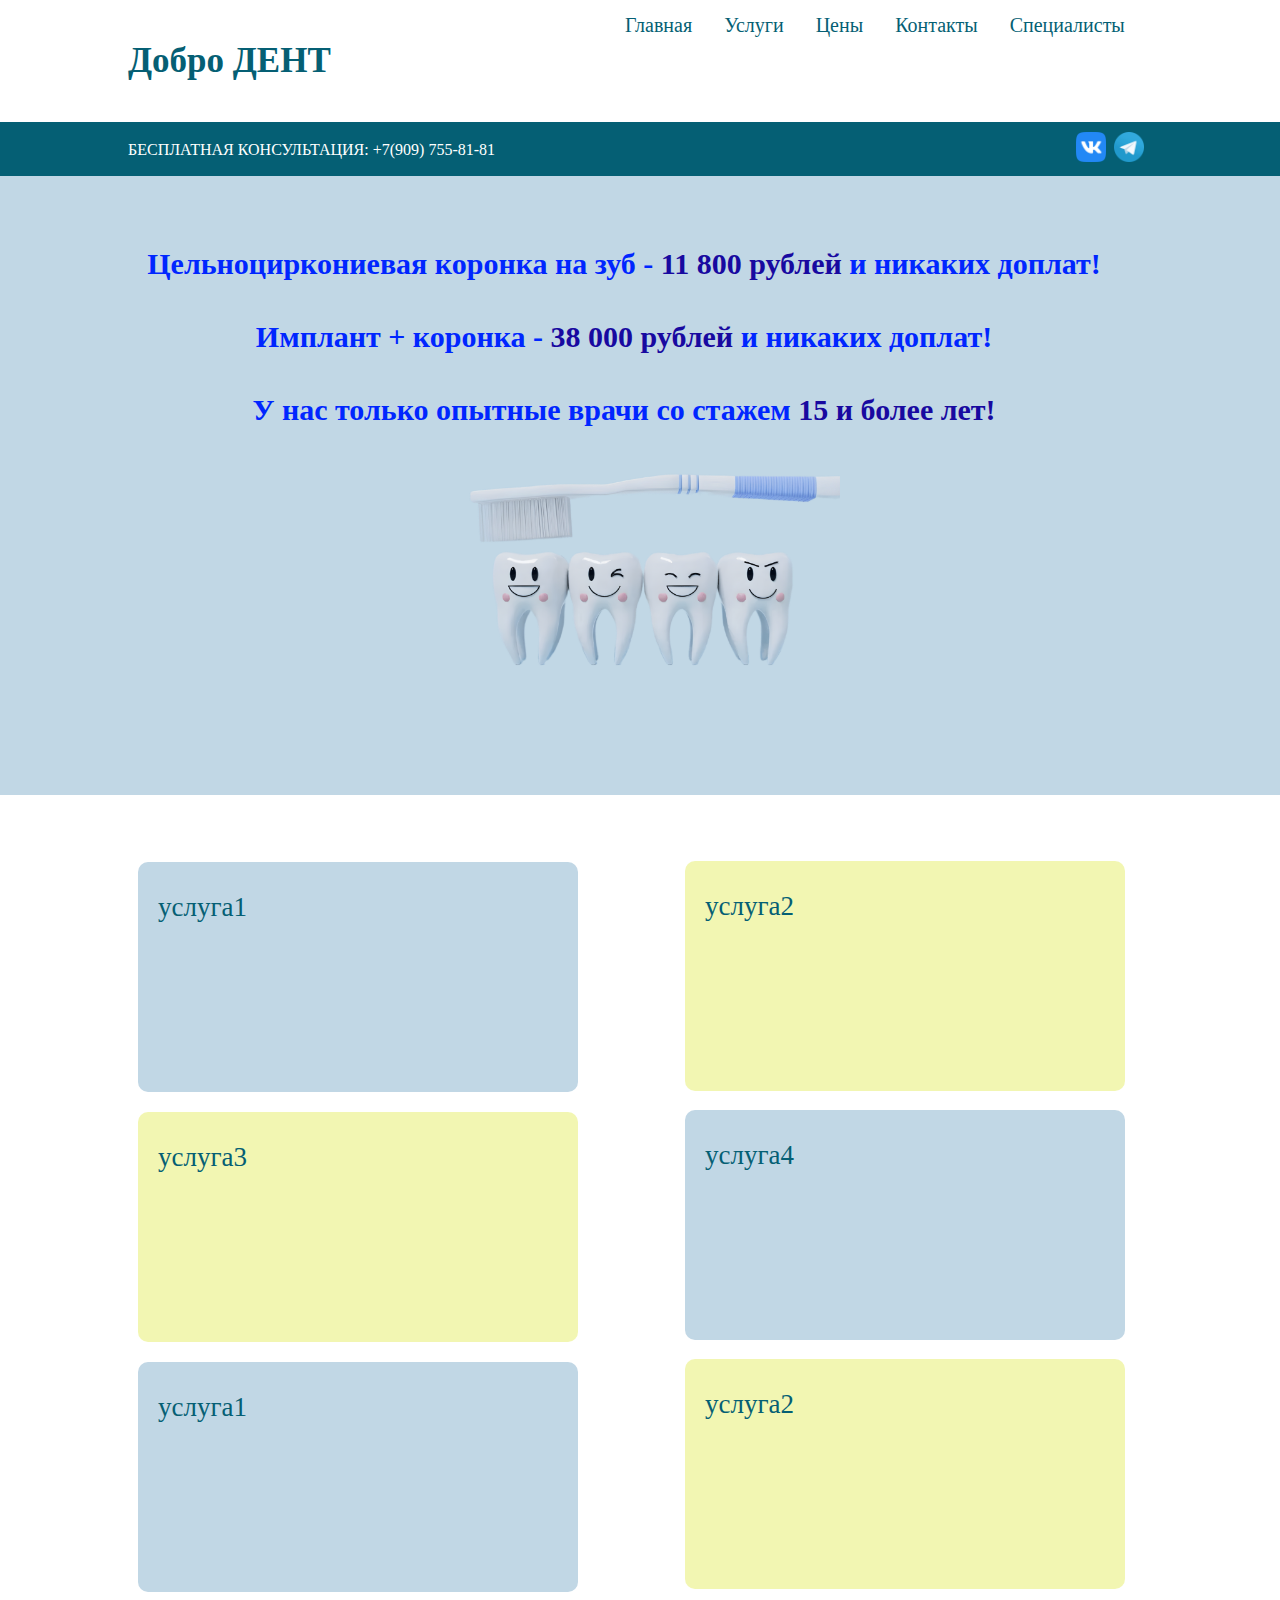
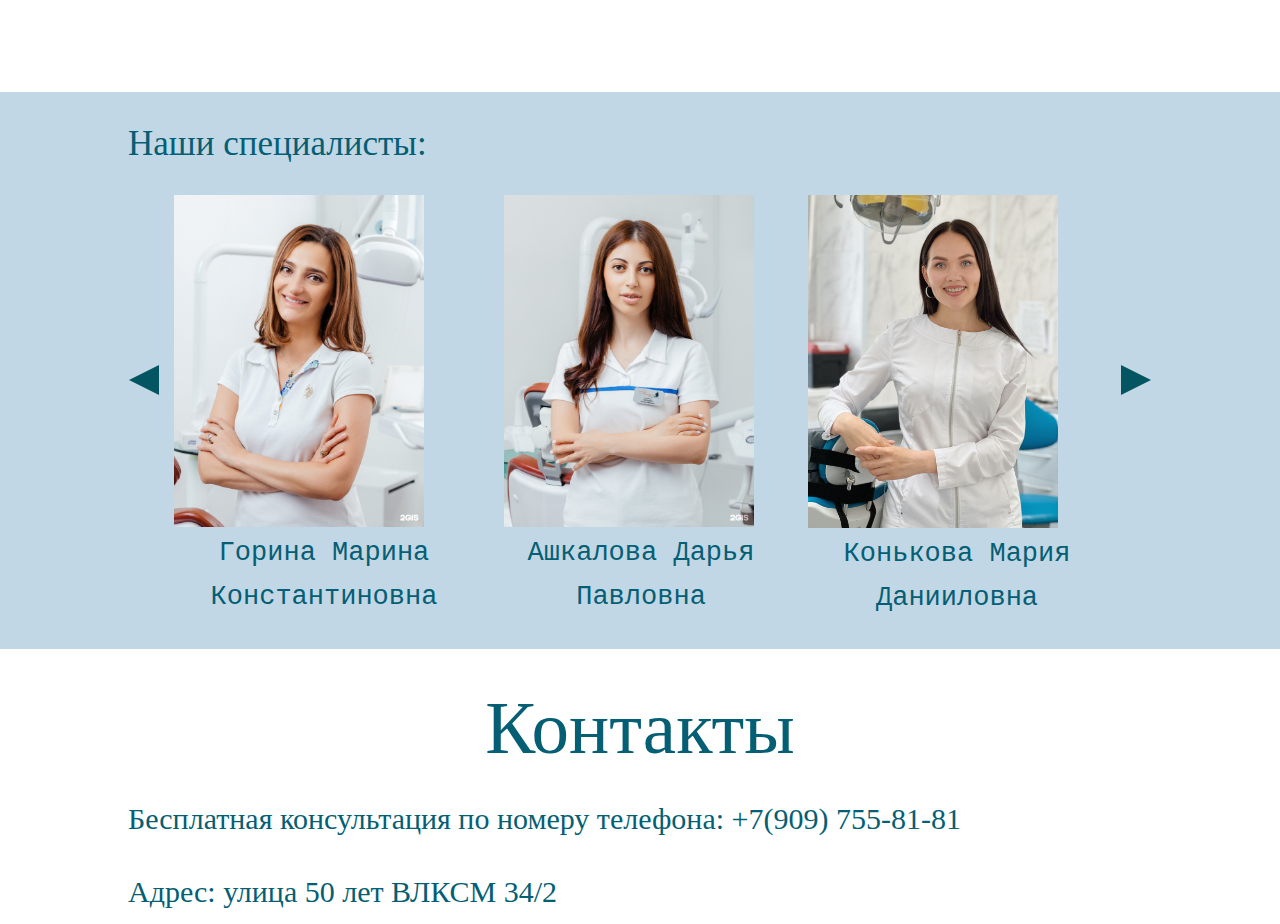
<file: index.html>
<!DOCTYPE html>
<html lang="en">
<head>
    <meta charset="UTF-8">
    <meta name="viewport" content="width=device-width, initial-scale=1.0">
    <title>Document</title>
    <link rel="stylesheet" href="css/style.css">
</head>
<div class="wrap">
<body>
    <div class="div-header">
    <header class="header_1">
        <div class="container container_header">
            <div class="logo">
            <h1 class="h1_header">Добро ДЕНТ</h1>
        </div>
            <nav class="nav">
                <ul class="nav_list">
                    <li class="nav_item"><a href="index.html">Главная</a></li>
                    <li class="nav_item"><a href="#yslugi">Услуги</a></li>
                    <li class="nav_item"><a href="priceList.html">Цены</a></li>
                    <li class="nav_item"><a href="#contacts">Контакты</a></li>
                    <li class="nav_item"><a href="#collectiv">Специалисты</a></li>
                </ul>
            </nav>
            <button class="burger" onclick="burgerClick()">
                <div class="burger__line burger__line1"></div>
                <div class="burger__line burger__line2"></div>
                <div class="burger__line burger__line3"></div>
            </button>
        </div>
    </header>
    <header class="header_2">
    <div class="container container_header_2">
                <div class="header_text_div">
                    <div class="text_h_1">
                <p class="header_text">БЕСПЛАТНАЯ КОНСУЛЬТАЦИЯ: +7(909) 755-81-81
                    </div>
            </div>
            <div class="header_list_div">
                <ul class="header_list">
                    <li class="header_item">
                        <a class="header_link" href="https://vk.com/id747212948">
                            <img src="img/вк.png" alt="" class="header_img">
                        </a>
                    </li>
                    <li class="header_item">
                        <a class="header_link" href="https://web.telegram.org/a/#-1001224624669">
                            <img src="img/telegram-icon.png" alt="" class="header_img">
                        </a>
                    </li>
                </ul>
            </div>
        </div>
    </header>
</div>
    <main class="main">
        <section class="hero-block">
           <div class="container container_hero-block">
            <div class="main_text_1">
                <p class="text_section_1">Цельноциркониевая коронка на зуб - <strong class="strong">11 800 рублей</strong> и никаких доплат!</p>
                <p class="text_section_1">Имплант + коронка - <strong class="strong">38 000 рублей</strong> и никаких доплат!</p>
                <p class="text_section_1">У нас только опытные врачи со стажем <strong class="strong">15 и более лет!</strong></p>
            </div>
            <div class="hero-block_img">
                <img src="img/Remove-bg.ai_1724790157105.png" alt="" class="main_img">
           </div>
                <div class="hero-block_content">
                    <h1 class="main_h1"></h1>
                    <p class="main_text"></p>
                </div>
            </div>
        </section>
        <section class="yslygi">
            <div class="container container_section_2" id="yslugi">  
               <div class="s2">
                    <ul class="yslugi-list">
                        <li class="yslugi-item">
                            <div class="u_div1 u1 zoom-effect"> 
                                <h3 class="u_zag">услуга1</h3>
                            </div>
                        </li>

                        <li class="yslugi-item">
                            <div class="u_div1 u2 zoom-effect"> 
                                <h3 class="u_zag">услуга3</h3>
                            </div>
                        </li>

                        <li class="yslugi-item">
                            <div class="u_div1 u3 zoom-effect"> 
                                <h3 class="u_zag">услуга1</h3>
                            </div>
                        </li>
                    </ul>
                <ul class="u_list">
                    <li class="yslugi-item">
                        <div class="u_div2 u4 zoom-effect"> 
                            <h3 class="u_zag">услуга2</h3>
                        </div>
                    </li>
                    
                    <li class="yslugi-item">
                        <div class="u_div2 u5 zoom-effect"> 
                            <h3 class="u_zag">услуга4</h3>
                        </div>
                    </li>

                    <li class="yslugi-item">
                        <div class="u_div2 u6 zoom-effect"> 
                            <h3 class="u_zag">услуга2</h3>
                        </div>
                    </li>
                </ul>
        </div>
            </div>
        </section>
        <section class="collectiv">
           <div class="container div_s3">
    <h2 class="collectiv__title" id="collectiv">Наши специалисты:</h2>
    <div class="collectiv__d">
        <div class="triangle">
            <button class="triangle-left" id="btn_prev" onclick="prev()"></button>
        </div>
    <div class="collectiv_div photo1">
        <img src="img/photo1.jpg" alt="" class="collectiv__img" id="first">
        <p class="collectiv__text text1">Горина Марина Константиновна</p>
    </div>
    <div class="collectiv_div photo2">
        <img src="img/photo2.jpg" alt="" class="collectiv__img" id="second">
        <p class="collectiv__text text2">Ашкалова Дарья Павловна</p>
    </div>
    <div class="collectiv_div photo3">
        <img src="img/photo3.jpg" alt="" class="collectiv__img" id="third">
        <p class="collectiv__text text3">Конькова Мария Данииловна</p>
    </div>
    <div class="triangle">
        <button class="triangle-right" id="btn_next" onclick="next()"></button>
    </div>
</div>
</div>
        </section>
        <section class="contacts" id="contacts">
            <div class="container container__contacts">
                <h1 class="contacts__title">Контакты</h1>
                <div class="cont__p">
                    <p class="contacts__text">Бесплатная консультация по номеру телефона: +7(909) 755-81-81</p>
                    <p class="contacts__text">Адрес: улица 50 лет ВЛКСМ 34/2</p>
                </div>
            </div>
        </section>
        <section class="otzivi">

        </section>
    </main>
    <footer class="footer">
        <div class="container container_footer">
            <div class="proiv">
                <p class="footer_P"></p>
            </div>
            <div class="footer_content">
                <h2 class="footer_title"></h2>
                <p class="footer_text"></p>
            </div>
        </div>
    </footer>
    <script type="text/javascript" src="scripts/gallery.js"></script>
    <script type="text/javascript" src="scripts/burger.js"></script>
</body>
</div>
</html>
</file>
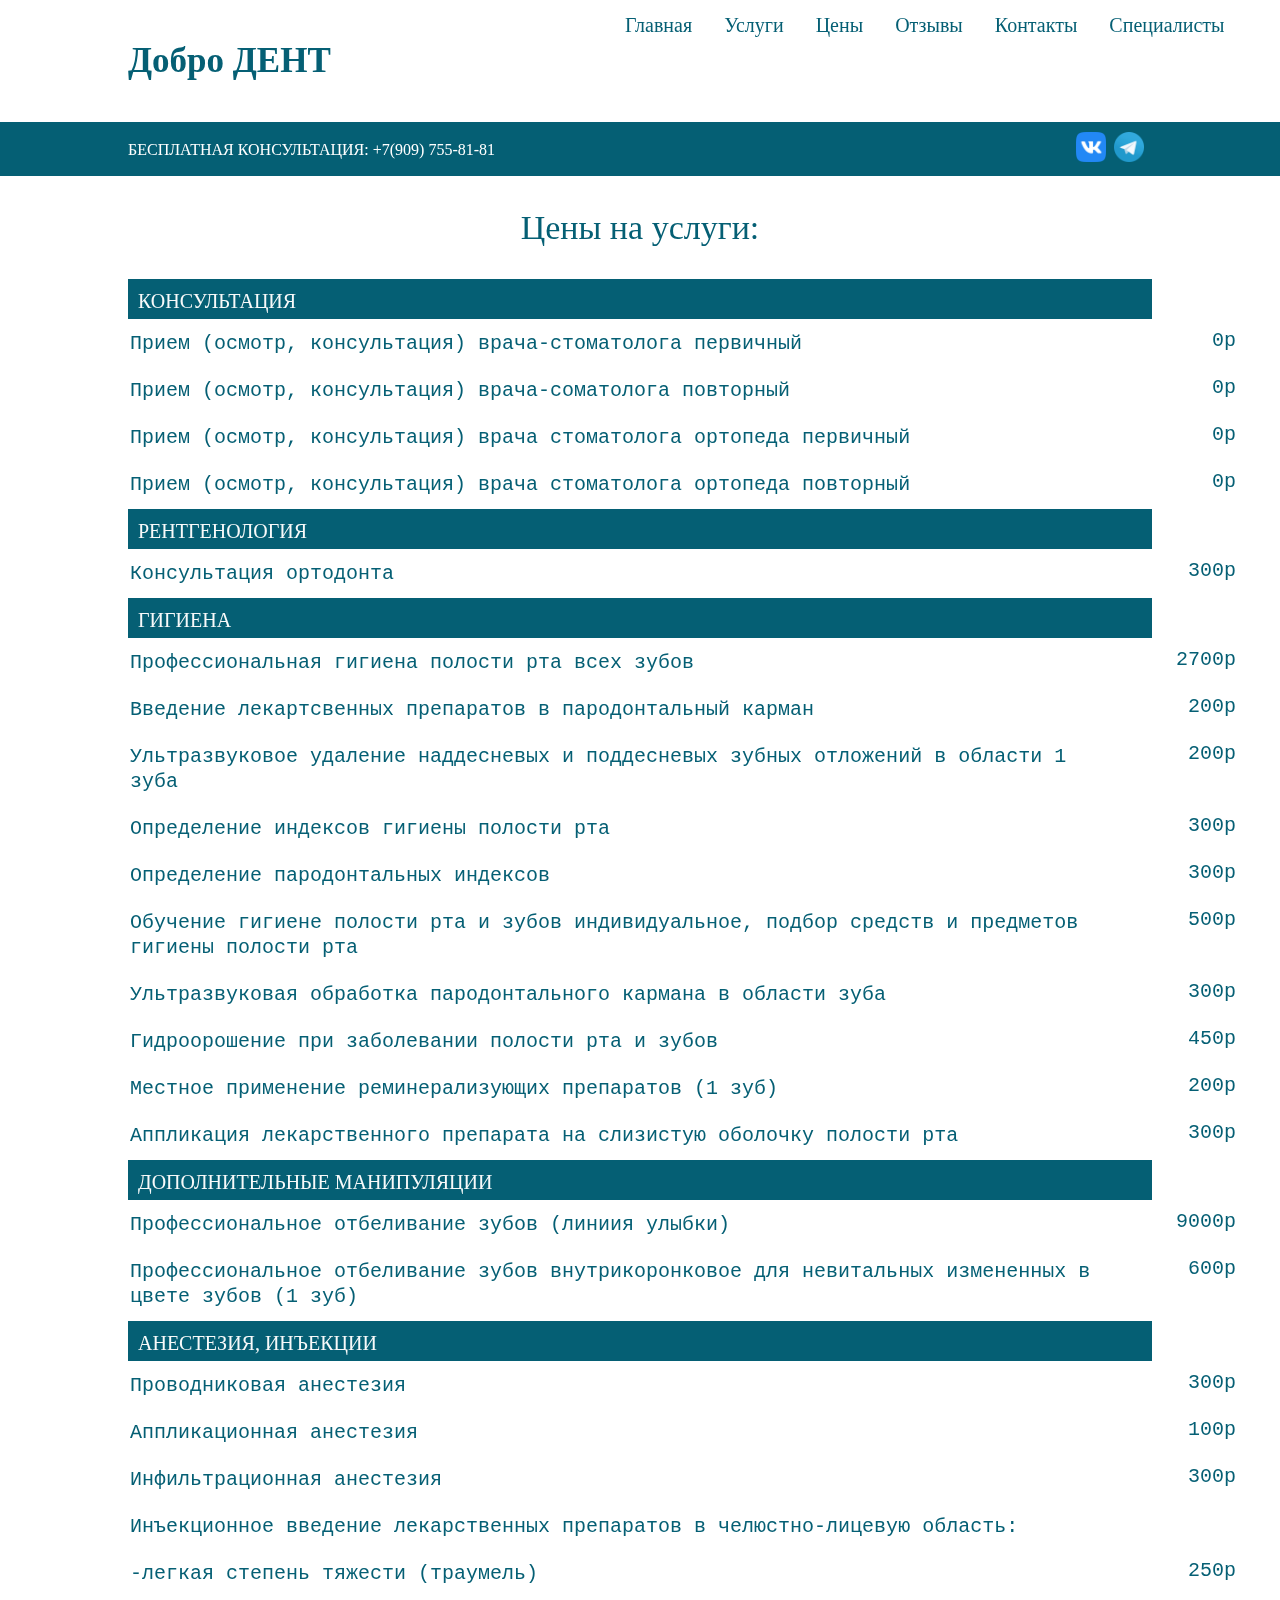
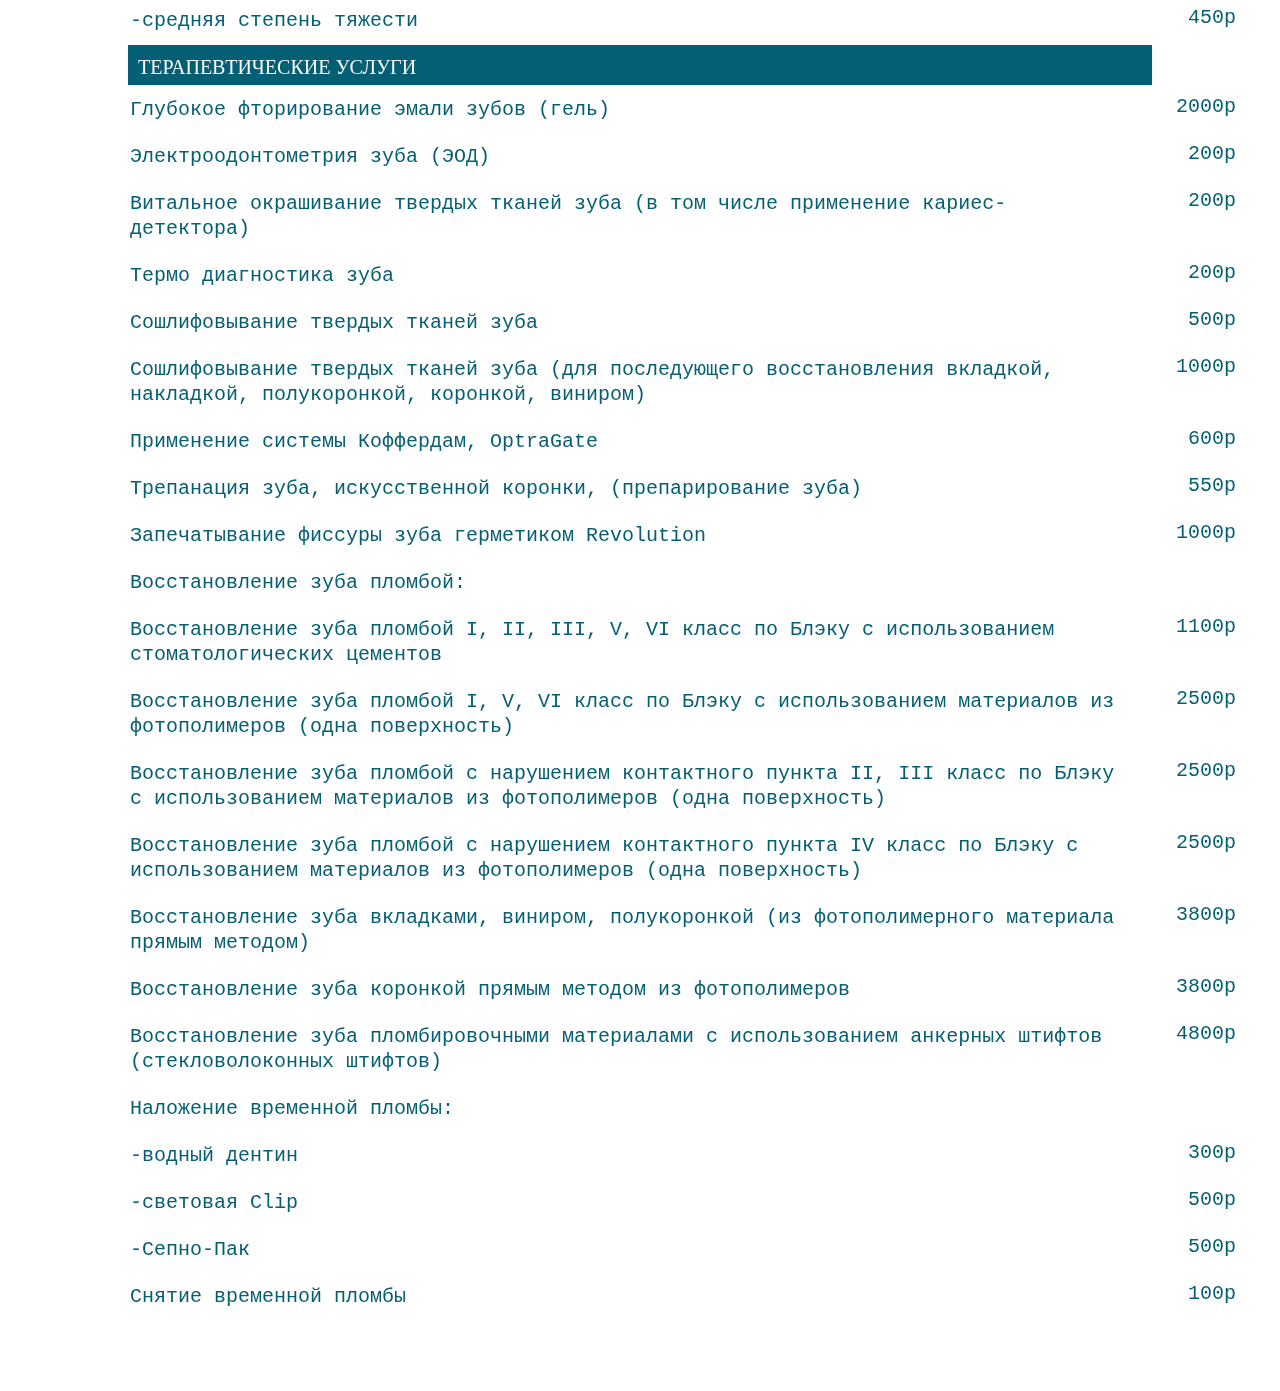
<file: priceList.html>
<!DOCTYPE html>
<html lang="en">
<head>
    <meta charset="UTF-8">
    <meta name="viewport" content="width=device-width, initial-scale=1.0">
    <title>Document</title>
    <link rel="stylesheet" href="css/style.css">
</head>
<body>
    <div class="div-header">
    <header class="header_1">
        <div class="container container_header">
            <div class="logo">
            <h1 class="h1_header">Добро ДЕНТ</h1>
        </div>
            <nav class="nav">
                <ul class="nav_list">
                    <li class="nav_item"><a href="index.html">Главная</a></li>
                    <li class="nav_item"><a href="index.html">Услуги</a></li>
                    <li class="nav_item"><a href="index.html">Цены</a></li>
                    <li class="nav_item"><a href="index.html">Отзывы</a></li>
                    <li class="nav_item"><a href="index.html">Контакты</a></li>
                    <li class="nav_item"><a href="index.html">Специалисты</a></li>
                </ul>
            </nav>
            <button class="burger" onclick="burgerClick()">
                <div class="burger__line burger__line1"></div>
                <div class="burger__line burger__line2"></div>
                <div class="burger__line burger__line3"></div>
            </button>
        </div>
    </header>
    <header class="header_2">
    <div class="container container_header_2">
                <div class="header_text_div">
                    <div class="text_h_1">
                <p class="header_text">БЕСПЛАТНАЯ КОНСУЛЬТАЦИЯ: +7(909) 755-81-81
                    </div>
            </div>
            <div class="header_list_div">
                <ul class="header_list">
                    <li class="header_item">
                        <a class="header_link" href="https://vk.com/id747212948">
                            <img src="img/вк.png" alt="" class="header_img">
                        </a>
                    </li>
                    <li class="header_item">
                        <a class="header_link" href="https://web.telegram.org/a/#-1001224624669">
                            <img src="img/telegram-icon.png" alt="" class="header_img">
                        </a>
                    </li>
                </ul>
            </div>
        </div>
    </header>
    <main class="main">
        <div class="container table__div">
            <h2 class="table__title">Цены на услуги:</h2>
            <div class="tit">
                <p class="titles__p">КОНСУЛЬТАЦИЯ</p>
            </div>
            <div class="prices-items">
            <table class="price__table">
                <tbody class="table__body">
                    <tr class="price-row">
                        <td class="elem_table">
                            <div class="line-blocks">
                                <div class="p-i-t"><p class="prices-item-titles">Прием (осмотр, консультация) врача-стоматолога первичный</p></div>
                                <div class="i-p"><p class="item-price">0р</p></div>
                            </div>
                        </td>
                    </tr>

                    <tr class="price-row">
                        <td class="elem_table">
                            <div class="line-blocks">
                                <div class="p-i-t"><p class="prices-item-titles">Прием (осмотр, консультация) врача-соматолога повторный</p></div>
                                <div class="i-p"><p class="item-price">0р</p></div>
                            </div>
                        </td>
                    </tr>

                    <tr class="price-row">
                        <td class="elem_table">
                            <div class="line-blocks">
                                <div class="p-i-t"><p class="prices-item-titles">Прием (осмотр, консультация) врача стоматолога ортопеда первичный</p></div>
                                <div class="i-p"><p class="item-price">0р</p></div>
                            </div>
                        </td>
                    </tr>

                    <tr class="price-row">
                        <td class="elem_table">
                            <div class="line-blocks">
                                <div class="p-i-t"><p class="prices-item-titles">Прием (осмотр, консультация) врача стоматолога ортопеда повторный</p></div>
                                <div class="i-p"><p class="item-price">0р</p></div>
                            </div>
                        </td>
                    </tr>
                </tbody>
            </table>
        </div>
        <div class="tit">
            <p class="titles__p">РЕНТГЕНОЛОГИЯ</p>
        </div>
        <div class="prices-items">
        <table class="price__table">
            <tbody class="table__body">
                <tr class="price-row">
                    <td class="elem_table">
                        <div class="line-blocks">
                            <div class="p-i-t"><p class="prices-item-titles">Консультация ортодонта</p></div>
                            <div class="i-p"><p class="item-price">300р</p></div>
                        </div>
                    </td>
                </tr>
            </tbody>
        </table>
    </div>
    <div class="tit">
        <p class="titles__p">ГИГИЕНА</p>
    </div>
    <div class="prices-items">
    <table class="price__table">
        <tbody class="table__body">
            <tr class="price-row">
                <td class="elem_table">
                    <div class="line-blocks">
                        <div class="p-i-t"><p class="prices-item-titles">Профессиональная гигиена полости рта всех зубов</p></div>
                        <div class="i-p"><p class="item-price">2700р</p></div>
                    </div>
                </td>
            </tr>

            <tr class="price-row">
                <td class="elem_table">
                    <div class="line-blocks">
                        <div class="p-i-t"><p class="prices-item-titles">Введение лекартсвенных препаратов в пародонтальный карман</p></div>
                        <div class="i-p"><p class="item-price">200р</p></div>
                    </div>
                </td>
            </tr>

            <tr class="price-row">
                <td class="elem_table">
                    <div class="line-blocks">
                        <div class="p-i-t"><p class="prices-item-titles">Ультразвуковое удаление наддесневых и поддесневых зубных отложений в области 1 зуба</p></div>
                        <div class="i-p"><p class="item-price">200р</p></div>
                    </div>
                </td>
            </tr>

            <tr class="price-row">
                <td class="elem_table">
                    <div class="line-blocks">
                        <div class="p-i-t"><p class="prices-item-titles">Определение индексов гигиены полости рта</p></div>
                        <div class="i-p"><p class="item-price">300р</p></div>
                    </div>
                </td>
            </tr>

            <tr class="price-row">
                <td class="elem_table">
                    <div class="line-blocks">
                        <div class="p-i-t"><p class="prices-item-titles">Определение пародонтальных индексов</p></div>
                        <div class="i-p"><p class="item-price">300р</p></div>
                    </div>
                </td>
            </tr>

            <tr class="price-row">
                <td class="elem_table">
                    <div class="line-blocks">
                        <div class="p-i-t"><p class="prices-item-titles">Обучение гигиене полости рта и зубов индивидуальное, подбор средств и предметов гигиены полости рта</p></div>
                        <div class="i-p"><p class="item-price">500р</p></div>
                    </div>
                </td>
            </tr>

            <tr class="price-row">
                <td class="elem_table">
                    <div class="line-blocks">
                        <div class="p-i-t"><p class="prices-item-titles">Ультразвуковая обработка пародонтального кармана в области зуба</p></div>
                        <div class="i-p"><p class="item-price">300р</p></div>
                    </div>
                </td>
            </tr>

            <tr class="price-row">
                <td class="elem_table">
                    <div class="line-blocks">
                        <div class="p-i-t"><p class="prices-item-titles">Гидроорошение при заболевании полости рта и зубов</p></div>
                        <div class="i-p"><p class="item-price">450р</p></div>
                    </div>
                </td>
            </tr>

            <tr class="price-row">
                <td class="elem_table">
                    <div class="line-blocks">
                        <div class="p-i-t"><p class="prices-item-titles">Местное применение реминерализующих препаратов (1 зуб)</p></div>
                        <div class="i-p"><p class="item-price">200р</p></div>
                    </div>
                </td>
            </tr>

            <tr class="price-row">
                <td class="elem_table">
                    <div class="line-blocks">
                        <div class="p-i-t"><p class="prices-item-titles">Аппликация лекарственного препарата на слизистую оболочку полости рта </p></div>
                        <div class="i-p"><p class="item-price">300р</p></div>
                    </div>
                </td>
            </tr>
        </tbody>
    </table>
</div>
<div class="tit">
    <p class="titles__p">ДОПОЛНИТЕЛЬНЫЕ МАНИПУЛЯЦИИ</p>
</div>
<div class="prices-items">
<table class="price__table">
    <tbody class="table__body">
        <tr class="price-row">
            <td class="elem_table">
                <div class="line-blocks">
                    <div class="p-i-t"><p class="prices-item-titles">Профессиональное отбеливание зубов (линиия улыбки)</p></div>
                    <div class="i-p"><p class="item-price">9000р</p></div>
                </div>
            </td>
        </tr>

        <tr class="price-row">
            <td class="elem_table">
                <div class="line-blocks">
                    <div class="p-i-t"><p class="prices-item-titles">Профессиональное отбеливание зубов внутрикоронковое для невитальных измененных в цвете зубов (1 зуб)</p></div>
                    <div class="i-p"><p class="item-price">600р</p></div>
                </div>
            </td>
        </tr>
    </tbody>
</table>
</div>
            <div class="tit">
                <p class="titles__p">АНЕСТЕЗИЯ, ИНЪЕКЦИИ</p>
            </div>
            <div class="prices-items">
                <table class="price__table">
                    <tbody class="table__body">
                        <tr class="price-row">
                            <td class="elem_table">
                                <div class="line-blocks">
                                    <div class="p-i-t"><p class="prices-item-titles">Проводниковая анестезия</p></div>
                                    <div class="i-p"><p class="item-price">300р</p></div>
                                </div>
                            </td>
                        </tr>
    
                        <tr class="price-row">
                            <td class="elem_table">
                                <div class="line-blocks">
                                    <div class="p-i-t"><p class="prices-item-titles">Аппликационная анестезия</p></div>
                                    <div class="i-p"><p class="item-price">100р</p></div>
                                </div>
                            </td>
                        </tr>
    
                        <tr class="price-row">
                            <td class="elem_table">
                                <div class="line-blocks">
                                    <div class="p-i-t"><p class="prices-item-titles">Инфильтрационная анестезия</p></div>
                                    <div class="i-p"><p class="item-price">300р</p></div>
                                </div>
                            </td>
                        </tr>
    
                        <tr class="price-row">
                            <td class="elem_table">
                                <div class="line-blocks">
                                    <div class="p-i-t"><p class="prices-item-titles">Инъекционное введение лекарственных препаратов в челюстно-лицевую область:</p></div>
                                </div>
                            </td>
                        </tr>
    
                        <tr class="price-row">
                            <td class="elem_table">
                                <div class="line-blocks">
                                    <div class="p-i-t"><p class="prices-item-titles">-легкая степень тяжести (траумель)</p></div>
                                    <div class="i-p"><p class="item-price">250р</p></div>
                                </div>
                            </td>
                        </tr>

                        <tr class="price-row">
                            <td class="elem_table">
                                <div class="line-blocks">
                                    <div class="p-i-t"><p class="prices-item-titles">-средняя степень тяжести</p></div>
                                    <div class="i-p"><p class="item-price">450р</p></div>
                                </div>
                            </td>
                        </tr>
                    </tbody>
                </table>
            </div>
            <div class="tit">
                <p class="titles__p">ТЕРАПЕВТИЧЕСКИЕ УСЛУГИ</p>
            </div>
            <div class="prices-items">
                <table class="price__table">
                    <tbody class="table__body">
                        <tr class="price-row">
                            <td class="elem_table">
                                <div class="line-blocks">
                                    <div class="p-i-t"><p class="prices-item-titles">Глубокое фторирование эмали зубов (гель)</p></div>
                                    <div class="i-p"><p class="item-price">2000р</p></div>
                                </div>
                            </td>
                        </tr>
    
                        <tr class="price-row">
                            <td class="elem_table">
                                <div class="line-blocks">
                                    <div class="p-i-t"><p class="prices-item-titles">Электроодонтометрия зуба (ЭОД)</p></div>
                                    <div class="i-p"><p class="item-price">200р</p></div>
                                </div>
                            </td>
                        </tr>
    
                        <tr class="price-row">
                            <td class="elem_table">
                                <div class="line-blocks">
                                    <div class="p-i-t"><p class="prices-item-titles">Витальное окрашивание твердых тканей зуба (в том числе применение кариес-детектора)</p></div>
                                    <div class="i-p"><p class="item-price">200р</p></div>
                                </div>
                            </td>
                        </tr>
    
                        <tr class="price-row">
                            <td class="elem_table">
                                <div class="line-blocks">
                                    <div class="p-i-t"><p class="prices-item-titles">Термо диагностика зуба</p></div>
                                    <div class="i-p"><p class="item-price">200р</p></div>
                                </div>
                            </td>
                        </tr>
    
                        <tr class="price-row">
                            <td class="elem_table">
                                <div class="line-blocks">
                                    <div class="p-i-t"><p class="prices-item-titles">Сошлифовывание твердых тканей зуба</p></div>
                                    <div class="i-p"><p class="item-price">500р</p></div>
                                </div>
                            </td>
                        </tr>

                        <tr class="price-row">
                            <td class="elem_table">
                                <div class="line-blocks">
                                    <div class="p-i-t"><p class="prices-item-titles">Сошлифовывание твердых тканей зуба (для последующего восстановления вкладкой, накладкой, полукоронкой, коронкой, виниром)</p></div>
                                    <div class="i-p"><p class="item-price">1000р</p></div>
                                </div>
                            </td>
                        </tr>
    
                        <tr class="price-row">
                            <td class="elem_table">
                                <div class="line-blocks">
                                    <div class="p-i-t"><p class="prices-item-titles">Применение системы Коффердам, OptraGate</p></div>
                                    <div class="i-p"><p class="item-price">600р</p></div>
                                </div>
                            </td>
                        </tr>
    
                        <tr class="price-row">
                            <td class="elem_table">
                                <div class="line-blocks">
                                    <div class="p-i-t"><p class="prices-item-titles">Трепанация зуба, искусственной коронки, (препарирование зуба)</p></div>
                                    <div class="i-p"><p class="item-price">550р</p></div>
                                </div>
                            </td>
                        </tr>
    
                        <tr class="price-row">
                            <td class="elem_table">
                                <div class="line-blocks">
                                    <div class="p-i-t"><p class="prices-item-titles">Запечатывание фиссуры зуба герметиком Revolution</p></div>
                                    <div class="i-p"><p class="item-price">1000р</p></div>
                                </div>
                            </td>
                        </tr>
    
                        <tr class="price-row">
                            <td class="elem_table">
                                <div class="line-blocks">
                                    <div class="p-i-t"><p class="prices-item-titles">Восстановление зуба пломбой:</p></div>
                                </div>
                            </td>
                        </tr>

                        <tr class="price-row">
                            <td class="elem_table">
                                <div class="line-blocks">
                                    <div class="p-i-t"><p class="prices-item-titles">Восстановление зуба пломбой I, II, III, V, VI класс по Блэку с использованием стоматологических цементов</p></div>
                                    <div class="i-p"><p class="item-price">1100р</p></div>
                                </div>
                            </td>
                        </tr>
    
                        <tr class="price-row">
                            <td class="elem_table">
                                <div class="line-blocks">
                                    <div class="p-i-t"><p class="prices-item-titles">Восстановление зуба пломбой I, V, VI класс по Блэку с использованием материалов из фотополимеров (одна поверхность)</p></div>
                                    <div class="i-p"><p class="item-price">2500р</p></div>
                                </div>
                            </td>
                        </tr>
    
                        <tr class="price-row">
                            <td class="elem_table">
                                <div class="line-blocks">
                                    <div class="p-i-t"><p class="prices-item-titles">Восстановление зуба пломбой с нарушением контактного пункта II, III класс по Блэку с использованием материалов из фотополимеров (одна поверхность)</p></div>
                                    <div class="i-p"><p class="item-price">2500р</p></div>
                                </div>
                            </td>
                        </tr>
    
                        <tr class="price-row">
                            <td class="elem_table">
                                <div class="line-blocks">
                                    <div class="p-i-t"><p class="prices-item-titles">Восстановление зуба пломбой с нарушением контактного пункта IV класс по Блэку с использованием материалов из фотополимеров (одна поверхность)</p></div>
                                    <div class="i-p"><p class="item-price">2500р</p></div>
                                </div>
                            </td>
                        </tr>
    
                        <tr class="price-row">
                            <td class="elem_table">
                                <div class="line-blocks">
                                    <div class="p-i-t"><p class="prices-item-titles">Восстановление зуба вкладками, виниром, полукоронкой (из фотополимерного материала прямым методом)</p></div>
                                    <div class="i-p"><p class="item-price">3800р</p></div>
                                </div>
                            </td>
                        </tr>

                        <tr class="price-row">
                            <td class="elem_table">
                                <div class="line-blocks">
                                    <div class="p-i-t"><p class="prices-item-titles">Восстановление зуба коронкой прямым методом из фотополимеров</p></div>
                                    <div class="i-p"><p class="item-price">3800р</p></div>
                                </div>
                            </td>
                        </tr>
    
                        <tr class="price-row">
                            <td class="elem_table">
                                <div class="line-blocks">
                                    <div class="p-i-t"><p class="prices-item-titles">Восстановление зуба пломбировочными материалами с использованием анкерных штифтов (стекловолоконных штифтов)</p></div>
                                    <div class="i-p"><p class="item-price">4800р</p></div>
                                </div>
                            </td>
                        </tr>
    
                        <tr class="price-row">
                            <td class="elem_table">
                                <div class="line-blocks">
                                    <div class="p-i-t"><p class="prices-item-titles">Наложение временной пломбы:</p></div>
                                </div>
                            </td>
                        </tr>
    
                        <tr class="price-row">
                            <td class="elem_table">
                                <div class="line-blocks">
                                    <div class="p-i-t"><p class="prices-item-titles">-водный дентин</p></div>
                                    <div class="i-p"><p class="item-price">300р</p></div>
                                </div>
                            </td>
                        </tr>
    
                        <tr class="price-row">
                            <td class="elem_table">
                                <div class="line-blocks">
                                    <div class="p-i-t"><p class="prices-item-titles">-световая Clip</p></div>
                                    <div class="i-p"><p class="item-price">500р</p></div>
                                </div>
                            </td>
                        </tr>

                        <tr class="price-row">
                            <td class="elem_table">
                                <div class="line-blocks">
                                    <div class="p-i-t"><p class="prices-item-titles">-Сепно-Пак</p></div>
                                    <div class="i-p"><p class="item-price">500р</p></div>
                                </div>
                            </td>
                        </tr>

                        <tr class="price-row">
                            <td class="elem_table">
                                <div class="line-blocks">
                                    <div class="p-i-t"><p class="prices-item-titles">Снятие временной пломбы</p></div>
                                    <div class="i-p"><p class="item-price">100р</p></div>
                                </div>
                            </td>
                        </tr>
                    </tbody>
                </table>
            </div>
</div>
    </main>
    <footer class="footer">
        <div class="container container_footer">
            <div class="proiv">
                <p class="footer_P"></p>
            </div>
            <div class="footer_content">
                <h2 class="footer_title"></h2>
                <p class="footer_text"></p>
            </div>
        </div>
    </footer>
    <script type="text/javascript" src="scripts/burger.js"></script>
</body>
</html>
</file>
<file: css/style.css>
*{
    margin: 0;
    padding: 0;
    text-decoration: none;
}


.div-header{
    position: -webkit-sticky;
    position: sticky;
    top: 0;
    z-index: 2;
}

header{
    z-index: 999;
    position: relative;
}

.header_1{
    background-color: white;
    
}
.wrap{
    overflow: hidden;
}
.container{
    max-width: 1110px;
    margin: 0 auto;
}

.container_header{
    display: flex;
    align-items: center;
    padding: 36px 0;
    justify-content: space-between;
}



.logo{
    display: flex;
    align-items: center;
    margin-right: 100px;
}

.h1_header{
    color: rgb(5, 95, 116);
font-family: cursive;
font-size: 35px;
font-weight: 900;
line-height: 40px;
letter-spacing: 0%;
text-align: left;
}

.nav_list{
    display: flex;
    list-style: none ;
}

.nav_item{
    margin-right: 32px;
    color: rgb(5, 95, 116);
font-family: cursive;
font-size: 20px;
font-weight: 400;
line-height: 20px;
letter-spacing: 0%;
text-align: left;
cursor: pointer;
transition: .3s;
}

.nav_item:hover{
    color: rgb(145, 218, 235);
}
a{
    color: rgb(5, 95, 116);
}
a:hover{
    color: rgb(145, 218, 235);
}




.header_2{
    background-color: rgb(5, 95, 116);
    z-index: 998;
}

.container_header_2{
    display: flex;
    align-items: center;
    justify-content: space-between;
}
.header_text_div{
    margin-right: 32px;
    color: rgb(255, 255, 255);
font-family: cursive;
font-size: 20px;
font-weight: 400;
line-height: 17px;
letter-spacing: 0%;
text-align: center;
cursor: pointer;
transition: .3s;
}


.header_list{
list-style: none;
display: flex;
}

.header_item{
    margin-right: 8px;
    margin-top: 10px;
    margin-bottom: 10px;
}

.header_img{
   max-width: 30px;
}

.header_img:hover{
    filter: brightness(80%);
}





.hero-block{
    background: rgb(193,215,229);
}
.container_hero-block{
    display: flex;
    justify-content: space-between;
    align-items: center;
    padding: 66px 0 90px;
}

.text_section_1{
    margin-right: 32px;
    color: rgb(0, 38, 255);
font-family: American Typewriter, serif;
font-size: 30px;
font-weight: 700;
line-height: 44px;
letter-spacing: 0%;
text-align: left;
cursor: pointer;
transition: .3s;
margin-bottom: 29px;
}
.strong{
    color: rgb(24, 9, 160);
    font-weight: 600;
}

.main_img{
    max-width: 600px;
    align-items: center;
    justify-content: right;
}

.table__div{
    margin-bottom: 70px;
}






 .container_section_2{
    justify-content: space-between;
    align-items: center;
    padding: 47px 0 90px;
 }


.yslugi-list{
    list-style: none;
    
}

.s2{
    display: flex;
}

.u_div1{
    width: 500px;
    height: 230px;
    background: rgb(193,215,229);
    margin-bottom: 300px;
    border-radius: 10px;
    padding: 20px 20px 20px;
    margin-right: 100px;
    margin-top: 20px;
}

.u_div1:hover{
    -webkit-box-shadow: 11px 10px 8px 0px rgba(11, 82, 137, 0.33);
-moz-box-shadow: 11px 10px 8px 0px rgba(11, 82, 137, 0.33);
box-shadow: 11px 10px 8px 0px rgba(11, 82, 137, 0.33);
}

.u_list{
    list-style: none;
}

.u_div2{
    width: 500px;
    height: 230px;
    background: rgba(240, 245, 166, 0.863);
    margin-bottom: 30px;
    border-radius: 10px;
    padding: 20px 20px 20px;
    margin-top: 300px;
}

.u_div2:hover{
    -webkit-box-shadow: 11px 10px 8px 0px rgba(88, 82, 2, 0.33);
-moz-box-shadow: 11px 10px 8px 0px rgba(88, 82, 2, 0.33);
box-shadow: 11px 10px 8px 0px rgba(88, 82, 2, 0.33)ж
}

.u_zag{
    
    color: rgb(5, 95, 116);
font-family: cursive;
font-size: 27px;
font-weight: 400;
line-height: 50px;
letter-spacing: 0%;
text-align: left;
cursor: pointer;
}

.zoom-effect {
    transition: transform 0.5s;
}
  
  .zoom-effect:hover {
    transform: scale(1.1);
    z-index: 1;
}


.collectiv{
    background-color:  rgb(193,215,229);
}
.div_s3{
    padding-top: 30px;
}
.collectiv__title{
    color: rgb(5, 95, 116);
font-family: cursive;
font-size: 35px;
font-weight: 500;
line-height: 44px;
letter-spacing: 0%;
text-align: left;
cursor: pointer;
transition: .3s;
margin-bottom: 29px;
}
.collectiv__d{
    display: flex;
    justify-content: center;
}
.collectiv__img{
    width: 300px;
}
.collectiv_div{
    max-width: 300px;
}
.collectiv__text{
    color: rgb(5, 95, 116);
font-family: Andale Mono, monospace;
font-size: 27px;
font-weight: 500;
line-height: 44px;
letter-spacing: 0%;
text-align: center;
cursor: pointer;
transition: .3s;
margin-bottom: 29px;
}
.photo1{
   margin-left: 15px;
   margin-right: 30px;
}
.photo3{
    margin-left: 30px;
    margin-right: 15px;
}


.triangle-left {
    width: 0;
    height: 0;
    border-top: 20px solid transparent;
    border-bottom: 20px solid transparent;
    border-right: 40px solid #035661;
    border-left: 1px solid transparent;
    margin-top: 170px;
    background-color: rgb(193,215,229);
    
}

.triangle-right {
    width: 0;
    height: 0;
    border-top: 20px solid transparent;
    border-bottom: 20px solid transparent;
    border-left: 40px solid #035661;
    margin-top: 170px;
    border-right: 1px solid transparent;
    background-color: rgb(193,215,229);
}




.contacts__title{
    color: rgb(5, 95, 116);
    font-family: cursive;
    font-size: 75px;
    font-weight: 500;
    line-height: 80px;
    letter-spacing: 0%;
    text-align: center;
    cursor: pointer;
    transition: .3s;
    margin-top: 29px;
}
.contacts__text{
    color: rgb(5, 95, 116);
    font-family: cursive;
    font-size: 30px;
    font-weight: 500;
    line-height: 44px;
    letter-spacing: 0%;
    text-align: left;
    cursor: pointer;
    transition: .3s;
    margin-top: 29px;
}



.is-active{
    display: block;
}
.burger{
    width: 60px;
    height: 50px;
    background-color: transparent;
    border: none;
    display: none;
    margin-right: 10px;
}
.burger__line{
    width: 100%;
    height: 10px;
    background-color:  rgb(5, 95, 116);
    margin-bottom: 10px;
}
.active .burger__line1{
    transform: translate(2px,20px) rotate(45deg);
}
.active .burger__line2{
    opacity: 0;
}
.active .burger__line3{
    transform: translate(2px,-20px) rotate(-45deg);
}

@media (min-width:320px) and (max-width: 349px){
    .container{
        max-width: 320px;
    }
    .nav{
        flex-direction: column;
        position: absolute;
        height: 350px;
        background-color: rgb(255, 255, 255);
        width: 250px;
        padding: 5px;
        top: 50px;
        right: 20px;
        transform: translate(300%, 100%);
        transition: 1s;
        z-index: 1000;
    }
    .nav_list{
        flex-direction: column;
    }
    .nav_item{
        margin-bottom: 30px;
        margin-left: 20px;
        margin-top: 10px;
    }
    .burger{
        display: block;
        z-index: 1001;
     }
    .container_hero-block{
        flex-direction: column;
        align-items: center;
    }
    .text_section_1{
       text-align: center;
    }
    .hero-block_title{
        text-align: center;
        margin-top: 35px;
    }
    .header_text{
        margin-right: 32px;
        color: rgb(255, 255, 255);
        font-family: cursive;
        font-size: 16px;
        font-weight: 400;
        line-height: 17px;
        letter-spacing: 0%;
        text-align: center;
        cursor: pointer;
        transition: .3s;
    }
    .main_img{
        max-width: 300px;
    }
    .u_div1{
        width: 260px;
    height: 190px;
    background: rgb(193,215,229);
    margin-bottom: 10px;
    border-radius: 10px;
    padding: 20px 20px 20px;
    margin-left: 10px;
    }
    .u_div2{
        width: 260px;
    height: 190px;
    background: rgba(240, 245, 166, 0.863);
    border-radius: 10px;
    padding: 20px 20px 20px;
    margin-bottom: 10px;
    margin-top: 19px;
    margin-left: 7px;
    }
    .contacts{
        padding: 10px;
    }
    .s2{
        display: block;
    }
    .div_s3{
        flex-direction: column;
        align-items: center;
    }
    .photo2{
        display: none;
    }
    .photo3{
        display: none;
    }
    .burger{
        display: block;
    }
    .nav-active{
        transform: translateX(40px) translateY(40px);
    }
    .u2{
        background:rgba(240, 245, 166, 0.863);
    }
    .u4{
        background:rgba(240, 245, 166, 0.863);
    }
    .u5{
        background:rgb(193,215,229);
    }
    .collectiv__img{
        max-width: 220px;
    }
    .triangle-right {
        width: 0;
        height: 0;
        border-top: 15px solid transparent;
        border-bottom: 15px solid transparent;
        border-left: 30px solid #035661;
        margin-top: 170px;
        border-right: 1px solid transparent;
        background-color: rgb(193,215,229);
    }
    .triangle-left {
        width: 0;
        height: 0;
        border-top: 15px solid transparent;
        border-bottom: 15px solid transparent;
        border-right: 30px solid #035661;
        border-left: 1px solid transparent;
        margin-top: 170px;
        background-color: rgb(193,215,229);
    }
    .contacts__title{
        font-size: 50px;
    }
} 
 @media (min-width:350px) and (max-width: 359px){
            .container{
                max-width: 344px;
            }
            .nav{
                flex-direction: column;
                position: absolute;
                height: 350px;
                background-color: rgb(255, 255, 255);
                width: 250px;
                padding: 5px;
                top: 50px;
                right: 20px;
                transform: translate(300%, 100%);
                transition: 1s;
                z-index: 1000;
            }
            .nav_list{
                flex-direction: column;
            }
            .nav_item{
                margin-bottom: 30px;
                margin-left: 20px;
                margin-top: 10px;
            }
            .burger{
                display: block;
                z-index: 1001;
             }
            .container_hero-block{
                flex-direction: column;
                align-items: center;
            }
            .text_section_1{
               text-align: center;
            }
            .hero-block_title{
                text-align: center;
                margin-top: 35px;
            }
            .header_text{
                margin-right: 32px;
                color: rgb(255, 255, 255);
                font-family: cursive;
                font-size: 16px;
                font-weight: 400;
                line-height: 17px;
                letter-spacing: 0%;
                text-align: center;
                cursor: pointer;
                transition: .3s;
            }
            .main_img{
                max-width: 300px;
            }
            .u_div1{
                width: 280px;
            height: 190px;
            background: rgb(193,215,229);
            margin-bottom: 10px;
            border-radius: 10px;
            padding: 20px 20px 20px;
            margin-left: 10px;
            }
            .u_div2{
                width: 280px;
            height: 190px;
            background: rgba(240, 245, 166, 0.863);
            border-radius: 10px;
            padding: 20px 20px 20px;
            margin-bottom: 10px;
            margin-top: 19px;
            margin-left: 7px;
            }
            .contacts{
                padding: 10px;
            }
            .s2{
                display: block;
            }
            .div_s3{
                flex-direction: column;
                align-items: center;
            }
            .photo2{
                display: none;
            }
            .photo3{
                display: none;
            }
            .burger{
                display: block;
            }
            .nav-active{
                transform: translateX(40px) translateY(40px);
            }
            .u2{
                background:rgba(240, 245, 166, 0.863);
            }
            .u4{
                background:rgba(240, 245, 166, 0.863);
            }
            .u5{
                background:rgb(193,215,229);
            }
            .collectiv__img{
                max-width: 240px;
            }
            .triangle-right {
                width: 0;
                height: 0;
                border-top: 15px solid transparent;
                border-bottom: 15px solid transparent;
                border-left: 30px solid #035661;
                margin-top: 170px;
                border-right: 1px solid transparent;
                background-color: rgb(193,215,229);
            }
            .triangle-left {
                width: 0;
                height: 0;
                border-top: 15px solid transparent;
                border-bottom: 15px solid transparent;
                border-right: 30px solid #035661;
                border-left: 1px solid transparent;
                margin-top: 170px;
                background-color: rgb(193,215,229);
            }
        }
        @media (min-width:360px) and (max-width: 379px){
            .container{
                max-width: 360px;
            }
            .nav_list{
                flex-direction: column;
            }
            .nav_item{
                margin-bottom: 30px;
                margin-left: 20px;
                margin-top: 10px;
            }
            .nav{
                flex-direction: column;
                position: absolute;
                height: 350px;
                background-color: rgb(255, 255, 255);
                width: 250px;
                padding: 5px;
                top: 50px;
                right: 20px;
                transform: translate(300%, 100%);
                transition: 1s;
                z-index: 1000;
              
            }
            .burger{
                display: block;
                z-index: 1001;
             }
            .container_hero-block{
                flex-direction: column;
                align-items: center;
            }
            .text_section_1{
               text-align: center;
            }
            .hero-block_title{
                text-align: center;
                margin-top: 35px;
            }
            .header_text{
                margin-right: 32px;
                color: rgb(255, 255, 255);
                font-family: cursive;
                font-size: 16px;
                font-weight: 400;
                line-height: 17px;
                letter-spacing: 0%;
                text-align: center;
                cursor: pointer;
                transition: .3s;
            }
            .main_img{
                max-width: 350px;
            }
            .u_div1{
                width: 290px;
            height: 190px;
            background: rgb(193,215,229);
            margin-bottom: 10px;
            border-radius: 10px;
            padding: 20px 20px 20px;
            margin-left: 20px;
            }
            .u_div2{
                width: 290px;
            height: 190px;
            background: rgba(240, 245, 166, 0.863);
            border-radius: 10px;
            padding: 20px 20px 20px;
            margin-bottom: 10px;
            margin-top: 15px;
            margin-left: 20px;
            }
            .contacts{
                padding: 10px;
            }
            .s2{
                display: block;
            }
            .div_s3{
                flex-direction: column;
                align-items: center;
            }
            .photo3{
                display: none;
            }
            .photo2{
                display: none;
            }
            .burger{
                display: block;
            }
            .nav-active{
                transform: translateX(40px) translateY(40px);
            }
            .u2{
                background:rgba(240, 245, 166, 0.863);
            }
            .u4{
                background:rgba(240, 245, 166, 0.863);
            }
            .u5{
                background:rgb(193,215,229);
            }
            .collectiv__img{
                max-width: 250px;
            }
            .triangle-right {
                width: 0;
                height: 0;
                border-top: 15px solid transparent;
                border-bottom: 15px solid transparent;
                border-left: 30px solid #035661;
                margin-top: 170px;
                border-right: 1px solid transparent;
                background-color: rgb(193,215,229);
            }
            .triangle-left {
                width: 0;
                height: 0;
                border-top: 15px solid transparent;
                border-bottom: 15px solid transparent;
                border-right: 30px solid #035661;
                border-left: 1px solid transparent;
                margin-top: 170px;
                background-color: rgb(193,215,229);
            }
        } 
      @media (min-width:380px) and (max-width: 399px){
        .container{
            max-width: 375px;
        }
        .nav_list{
            flex-direction: column;
        }
        .nav_item{
            margin-bottom: 30px;
            margin-left: 20px;
            margin-top: 10px;
        }
        .nav{
            flex-direction: column;
            position: absolute;
            height: 350px;
            background-color: rgb(255, 255, 255);
            width: 250px;
            padding: 5px;
            top: 50px;
            right: 20px;
            transform: translate(300%, 100%);
            transition: 1s;
            z-index: 1000;
        }
        .main_img{
            width: 350px;
        }
        .burger{
            display: block;
            z-index: 1001;
         }
        .container_hero-block{
            flex-direction: column;
            align-items: center;
        }
        .text_section_1{
           text-align: center;
        }
        .hero-block_title{
            text-align: center;
            margin-top: 35px;
        }
        .header_text{
            margin-right: 32px;
            color: rgb(255, 255, 255);
            font-family: cursive;
            font-size: 16px;
            font-weight: 400;
            line-height: 17px;
            letter-spacing: 0%;
            text-align: center;
            cursor: pointer;
            transition: .3s;
        }
        .main_img{
            max-width: 500px;
        }
        .u_div1{
            width: 300px;
        height: 160px;
        background: rgb(193,215,229);
        margin-bottom: 10px;
        border-radius: 10px;
        padding: 20px 20px 20px;
        margin-left: 20px;
        }
        .u_div2{
            width: 300px;
        height: 160px;
        background: rgba(240, 245, 166, 0.863);
        border-radius: 10px;
        padding: 20px 20px 20px;
        margin-bottom: 10px;
        margin-top: 15px;
        margin-left: 20px;
        }
        .s2{
            display: block;
        }
        .div_s3{
            flex-direction: column;
            align-items: center;
        }
        .photo3{
            display: none;
        }
        .photo2{
            display: none;
        }
        .collectiv__img{
            max-width: 250px;
        }
        .triangle-right {
            width: 0;
            height: 0;
            border-top: 15px solid transparent;
            border-bottom: 15px solid transparent;
            border-left: 30px solid #035661;
            margin-top: 170px;
            border-right: 1px solid transparent;
            background-color: rgb(193,215,229);
        }
        .triangle-left {
            width: 0;
            height: 0;
            border-top: 15px solid transparent;
            border-bottom: 15px solid transparent;
            border-right: 30px solid #035661;
            border-left: 1px solid transparent;
            margin-top: 170px;
            background-color: rgb(193,215,229);
        }
        .burger{
            display: block;
        }
        .nav-active{
            transform: translateX(40px) translateY(40px);
        }
        .u2{
            background:rgba(240, 245, 166, 0.863);
        }
        .u4{
            background:rgba(240, 245, 166, 0.863);
        }
        .u5{
            background:rgb(193,215,229);
        }
        .contacts{
            padding: 10px;
        }
        }
      @media (min-width:400px) and (max-width: 419px){
            .container{
                max-width: 390px;
            }
            .nav_list{
                flex-direction: column;
            }
            .nav_item{
                margin-bottom: 30px;
                margin-left: 20px;
                margin-top: 10px;
            }
            .nav{
                flex-direction: column;
                position: absolute;
                height: 350px;
                background-color: rgb(255, 255, 255);
                width: 250px;
                padding: 5px;
                top: 50px;
                right: 20px;
                transform: translate(300%, 100%);
                transition: 1s;
                z-index: 1000;
              
            }
            .burger{
                display: block;
                z-index: 1001;
             }
            .container_hero-block{
                flex-direction: column;
                align-items: center;
            }
            .text_section_1{
               text-align: center;
            }
            .hero-block_title{
                text-align: center;
                margin-top: 35px;
            }
            .header_text{
                margin-right: 32px;
                color: rgb(255, 255, 255);
                font-family: cursive;
                font-size: 16px;
                font-weight: 400;
                line-height: 17px;
                letter-spacing: 0%;
                text-align: center;
                cursor: pointer;
                transition: .3s;
            }
            .main_img{
                max-width: 360px;
            }
            .u_div1{
                width: 310px;
            height: 190px;
            background: rgb(193,215,229);
            margin-bottom: 10px;
            border-radius: 10px;
            padding: 20px 20px 20px;
            margin-left: 20px;
            }
            .u_div2{
                width: 310px;
            height: 190px;
            background: rgba(240, 245, 166, 0.863);
            border-radius: 10px;
            padding: 20px 20px 20px;
            margin-bottom: 10px;
            margin-top: 15px;
            margin-left: 20px;
            }
            .contacts{
                padding: 10px;
            }
            .s2{
                display: block;
            }
            .div_s3{
                flex-direction: column;
                align-items: center;
            }
            .photo3{
                display: none;
            }
            .photo2{
                display: none;
            }
            .burger{
                display: block;
            }
            .nav-active{
                transform: translateX(40px) translateY(40px);
            }
            .u2{
                background:rgba(240, 245, 166, 0.863);
            }
            .u4{
                background:rgba(240, 245, 166, 0.863);
            }
            .u5{
                background:rgb(193,215,229);
            }
            .collectiv__img{
                max-width: 280px;
            }
            .triangle-right {
                width: 0;
                height: 0;
                border-top: 15px solid transparent;
                border-bottom: 15px solid transparent;
                border-left: 30px solid #035661;
                margin-top: 170px;
                border-right: 1px solid transparent;
                background-color: rgb(193,215,229);
            }
            .triangle-left {
                width: 0;
                height: 0;
                border-top: 15px solid transparent;
                border-bottom: 15px solid transparent;
                border-right: 30px solid #035661;
                border-left: 1px solid transparent;
                margin-top: 170px;
                background-color: rgb(193,215,229);
            }
        }  
         @media (min-width:420px) and (max-width: 449px){
        .container{
            max-width: 414px;
        }
        .nav_list{
            flex-direction: column;
        }
        .nav_item{
            margin-bottom: 30px;
            margin-left: 20px;
            margin-top: 10px;
        }
        .nav{
            flex-direction: column;
            position: absolute;
            height: 350px;
            background-color: rgb(255, 255, 255);
            width: 250px;
            padding: 5px;
            top: 50px;
            right: 20px;
            transform: translate(300%, 100%);
            transition: 1s;
            z-index: 1000;
        }
        .burger{
            display: block;
            z-index: 1001;
         }
        .container_hero-block{
            flex-direction: column;
            align-items: center;
        }
        .text_section_1{
           text-align: center;
        }
        .hero-block_title{
            text-align: center;
            margin-top: 35px;
        }
        .header_text{
            margin-right: 32px;
            color: rgb(255, 255, 255);
            font-family: cursive;
            font-size: 16px;
            font-weight: 400;
            line-height: 17px;
            letter-spacing: 0%;
            text-align: center;
            cursor: pointer;
            transition: .3s;
        }
        .main_img{
            max-width: 400px;
        }
        .u_div1{
            width: 330px;
        height: 190px;
        background: rgb(193,215,229);
        margin-bottom: 10px;
        border-radius: 10px;
        padding: 20px 20px 20px;
        margin-left: 20px;
        }
        .u_div2{
            width: 330px;
        height: 190px;
        background: rgba(240, 245, 166, 0.863);
        border-radius: 10px;
        padding: 20px 20px 20px;
        margin-bottom: 10px;
        margin-top: 15px;
        margin-left: 20px;
        }
        .contacts{
            padding: 10px;
        }
        .s2{
            display: block;
        }
        .div_s3{
            flex-direction: column;
            align-items: center;
        }
        .photo3{
            display: none;
        }
        .photo2{
            display: none;
        }
        .burger{
            display: block;
        }
        .nav-active{
            transform: translateX(40px) translateY(40px);
        }
        .u2{
            background:rgba(240, 245, 166, 0.863);
        }
        .u4{
            background:rgba(240, 245, 166, 0.863);
        }
        .u5{
            background:rgb(193,215,229);
        }
        .collectiv__img{
            max-width: 300px;
        }
        .triangle-right {
            width: 0;
            height: 0;
            border-top: 15px solid transparent;
            border-bottom: 15px solid transparent;
            border-left: 30px solid #035661;
            margin-top: 170px;
            border-right: 1px solid transparent;
            background-color: rgb(193,215,229);
        }
        .triangle-left {
            width: 0;
            height: 0;
            border-top: 15px solid transparent;
            border-bottom: 15px solid transparent;
            border-right: 30px solid #035661;
            border-left: 1px solid transparent;
            margin-top: 170px;
            background-color: rgb(193,215,229);
        }
       
        }
   @media (min-width:450px) and (max-width: 539px){
        .container{
            max-width: 430px;
        }
        .nav_list{
            flex-direction: column;
        }
        .nav_item{
            margin-bottom: 30px;
            margin-left: 20px;
            margin-top: 10px;
        }
        .nav{
            flex-direction: column;
            position: absolute;
            height: 350px;
            background-color: rgb(255, 255, 255);
            width: 250px;
            padding: 5px;
            top: 50px;
            right: 20px;
            transform: translate(300%, 100%);
            transition: 1s;
            z-index: 1000;
          
        }
        .burger{
            display: block;
            z-index: 1001;
         }
        .container_hero-block{
            flex-direction: column;
            align-items: center;
        }
        .text_section_1{
           text-align: center;
        }
        .hero-block_title{
            text-align: center;
            margin-top: 35px;
        }
        .header_text{
            margin-right: 32px;
            color: rgb(255, 255, 255);
            font-family: cursive;
            font-size: 16px;
            font-weight: 400;
            line-height: 17px;
            letter-spacing: 0%;
            text-align: center;
            cursor: pointer;
            transition: .3s;
        }
        .main_img{
            max-width: 400px;
        }
        .u_div1{
            width: 350px;
        height: 190px;
        background: rgb(193,215,229);
        margin-bottom: 10px;
        border-radius: 10px;
        padding: 20px 20px 20px;
        margin-left: 20px;
        }
        .u_div2{
            width: 350px;
        height: 190px;
        background: rgba(240, 245, 166, 0.863);
        border-radius: 10px;
        padding: 20px 20px 20px;
        margin-bottom: 10px;
        margin-top: 15px;
        margin-left: 20px;
        }
        .contacts{
            padding: 10px;
        }
        .s2{
            display: block;
        }
        .div_s3{
            flex-direction: column;
            align-items: center;
        }
        .photo3{
            display: none;
        }
        .photo2{
            display: none;
        }
        .burger{
            display: block;
        }
        .nav-active{
            transform: translateX(40px) translateY(40px);
        }
        .u2{
            background:rgba(240, 245, 166, 0.863);
        }
        .u4{
            background:rgba(240, 245, 166, 0.863);
        }
        .u5{
            background:rgb(193,215,229);
        }
        .collectiv__img{
            max-width: 300px;
        }
        .triangle-right {
            width: 0;
            height: 0;
            border-top: 15px solid transparent;
            border-bottom: 15px solid transparent;
            border-left: 30px solid #035661;
            margin-top: 170px;
            border-right: 1px solid transparent;
            background-color: rgb(193,215,229);
        }
        .triangle-left {
            width: 0;
            height: 0;
            border-top: 15px solid transparent;
            border-bottom: 15px solid transparent;
            border-right: 30px solid #035661;
            border-left: 1px solid transparent;
            margin-top: 170px;
            background-color: rgb(193,215,229);
        }
    } 
  @media (min-width:540px) and (max-width: 749px){
        .container{
            max-width: 540px;
        }
        .burger__line{
            display: block;
        }
        .nav{
            flex-direction: column;
            position: absolute;
            height: 350px;
            background-color: rgb(255, 255, 255);
            width: 250px;
            padding: 5px;
            top: 50px;
            right: 20px;
            transform: translate(300%, 100%);
            transition: 1s;
            z-index: 1000;
        }
        .nav_list{
            flex-direction: column;
        }
        .nav_item{
            margin-bottom: 30px;
            margin-left: 20px;
            margin-top: 10px;
        }
        .burger{
            display: block;
            z-index: 1001;
         }
        .container_hero-block{
            flex-direction: column;
            align-items: center;
        }
        .text_section_1{
           text-align: center;
        }
        .hero-block_title{
            text-align: center;
            margin-top: 35px;
        }
        .header_text{
            margin-right: 32px;
            color: rgb(255, 255, 255);
            font-family: cursive;
            font-size: 16px;
            font-weight: 400;
            line-height: 17px;
            letter-spacing: 0%;
            text-align: center;
            cursor: pointer;
            transition: .3s;
        }
        .main_img{
            max-width: 400px;
        }
        .u_div1{
            width: 480px;
        height: 190px;
        background: rgb(193,215,229);
        margin-bottom: 10px;
        border-radius: 10px;
        padding: 20px 20px 20px;
        margin-left: 10px;
        }
        .u_div2{
            width: 480px;
        height: 190px;
        background: rgba(240, 245, 166, 0.863);
        border-radius: 10px;
        padding: 20px 20px 20px;
        margin-bottom: 10px;
        margin-top: 19px;
        margin-left: 7px;
        }
        .contacts{
            padding: 10px;
        }
        .s2{
            display: block;
        }
        .div_s3{
            flex-direction: column;
            align-items: center;
        }
        .photo2{
            display: none;
        }
        .photo3{
            display: none;
        }
        .burger{
            display: block;
        }
        .nav-active{
            transform: translateX(40px) translateY(40px);
        }
        .u2{
            background:rgba(240, 245, 166, 0.863);
        }
        .u4{
            background:rgba(240, 245, 166, 0.863);
        }
        .u5{
            background:rgb(193,215,229);
        }
        .collectiv__img{
            max-width: 300px;
        }
        .triangle-right {
            width: 0;
            height: 0;
            border-top: 15px solid transparent;
            border-bottom: 15px solid transparent;
            border-left: 30px solid #035661;
            margin-top: 170px;
            border-right: 1px solid transparent;
            background-color: rgb(193,215,229);
        }
        .triangle-left {
            width: 0;
            height: 0;
            border-top: 15px solid transparent;
            border-bottom: 15px solid transparent;
            border-right: 30px solid #035661;
            border-left: 1px solid transparent;
            margin-top: 170px;
            background-color: rgb(193,215,229);
        }
    }
  @media (min-width:750px) and (max-width: 839px){
        .container{
            max-width: 720px;
        }
        .burger__line{
            display: block;
        }
        .nav_list{
            flex-direction: column;
        }
        .nav_item{
            margin-bottom: 30px;
            margin-left: 20px;
            margin-top: 10px;
        }
        .nav{
            flex-direction: column;
            position: absolute;
            height: 350px;
            background-color: rgb(255, 255, 255);
            width: 250px;
            padding: 5px;
            top: 50px;
            right: 20px;
            transform: translate(300%, 100%);
            transition: 1s;
            z-index: 1000;
        }
        .burger{
            display: block;
            z-index: 1001;
         }
        .container_hero-block{
            flex-direction: column;
            align-items: center;
        }
        .text_section_1{
           text-align: center;
        }
        .hero-block_title{
            text-align: center;
            margin-top: 35px;
        }
        .header_text{
            margin-right: 32px;
            color: rgb(255, 255, 255);
            font-family: cursive;
            font-size: 16px;
            font-weight: 400;
            line-height: 17px;
            letter-spacing: 0%;
            text-align: center;
            cursor: pointer;
            transition: .3s;
        }
        .main_img{
            max-width: 400px;
        }
        .u_div1{
            width: 260px;
        height: 190px;
        background: rgb(193,215,229);
        margin-bottom: 10px;
        border-radius: 10px;
        padding: 20px 20px 20px;
        margin-left: 10px;
        }
        .u_div2{
            width: 260px;
        height: 190px;
        background: rgba(240, 245, 166, 0.863);
        border-radius: 10px;
        padding: 20px 20px 20px;
        margin-bottom: 10px;
        margin-top: 19px;
        margin-left: 7px;
        }
        .contacts{
            padding: 10px;
        }
        .s2{
            display: flex;
        }
        .div_s3{
            flex-direction: column;
            align-items: center;
        }
        .photo3{
            display: none;
        }
        .burger{
            display: block;
        }
        .nav-active{
            transform: translateX(40px) translateY(40px);
        }
        .u2{
            background:rgba(240, 245, 166, 0.863);
        }
        .u4{
            background:rgba(240, 245, 166, 0.863);
        }
        .u5{
            background:rgb(193,215,229);
        }
        .collectiv__img{
            max-width: 300px;
        }
        .triangle-right {
            width: 0;
            height: 0;
            border-top: 15px solid transparent;
            border-bottom: 15px solid transparent;
            border-left: 30px solid #035661;
            margin-top: 170px;
            border-right: 1px solid transparent;
            background-color: rgb(193,215,229);
        }
        .triangle-left {
            width: 0;
            height: 0;
            border-top: 15px solid transparent;
            border-bottom: 15px solid transparent;
            border-right: 30px solid #035661;
            border-left: 1px solid transparent;
            margin-top: 170px;
            background-color: rgb(193,215,229);
        }
    }
    @media (min-width:840px) and (max-width: 859px){
        .container{
            max-width: 820px;
        }
        .burger__line{
            display: none;
        }
        .nav{
            flex-direction: column;
            position: absolute;
            height: 350px;
            width: 650px;
            padding: 5px;
            top: 10px;
            right: 0px;
            z-index: 1000;
        }
        .burger{
            display: none;
         }
        .container_hero-block{
            flex-direction: column;
            align-items: center;
        }
        .text_section_1{
           text-align: center;
        }
        .hero-block_title{
            text-align: center;
            margin-top: 35px;
        }
        .header_text{
            margin-right: 32px;
            color: rgb(255, 255, 255);
            font-family: cursive;
            font-size: 16px;
            font-weight: 400;
            line-height: 17px;
            letter-spacing: 0%;
            text-align: center;
            cursor: pointer;
            transition: .3s;
        }
        .main_img{
            max-width: 400px;
        }
        .u_div1{
            width: 300px;
        height: 190px;
        background: rgb(193,215,229);
        margin-bottom: 10px;
        border-radius: 10px;
        padding: 20px 20px 20px;
        margin-left: 10px;
        }
        .u_div2{
            width: 300px;
        height: 190px;
        background: rgba(240, 245, 166, 0.863);
        border-radius: 10px;
        padding: 20px 20px 20px;
        margin-bottom: 10px;
        margin-top: 19px;
        margin-left: 7px;
        }
        .contacts{
            padding: 10px;
        }
        .s2{
            display: flex;
        }
        .div_s3{
            flex-direction: column;
            align-items: center;
        }
        .photo3{
            display: none;
        }
        .burger{
            display: block;
        }
        .nav-active{
            transform: translateX(40px) translateY(40px);
        }
        .u2{
            background:rgba(240, 245, 166, 0.863);
        }
        .u4{
            background:rgba(240, 245, 166, 0.863);
        }
        .u5{
            background:rgb(193,215,229);
        }
        .collectiv__img{
            max-width: 300px;
        }
        .triangle-right {
            width: 0;
            height: 0;
            border-top: 15px solid transparent;
            border-bottom: 15px solid transparent;
            border-left: 30px solid #035661;
            margin-top: 170px;
            border-right: 1px solid transparent;
            background-color: rgb(193,215,229);
        }
        .triangle-left {
            width: 0;
            height: 0;
            border-top: 15px solid transparent;
            border-bottom: 15px solid transparent;
            border-right: 30px solid #035661;
            border-left: 1px solid transparent;
            margin-top: 170px;
            background-color: rgb(193,215,229);
        }
    }
    @media (min-width:860px) and (max-width: 919px){
        .container{
            max-width: 853px;
        }
        .burger__line{
            display: none;
        }
        .nav{
            flex-direction: column;
            position: absolute;
            height: 350px;
            width: 650px;
            padding: 5px;
            top: 10px;
            right: 0px;
            z-index: 1000;
        }
        .burger{
            display: none;
         }
        .container_hero-block{
            flex-direction: column;
            align-items: center;
        }
        .text_section_1{
           text-align: center;
        }
        .hero-block_title{
            text-align: center;
            margin-top: 35px;
        }
        .header_text{
            margin-right: 32px;
            color: rgb(255, 255, 255);
            font-family: cursive;
            font-size: 16px;
            font-weight: 400;
            line-height: 17px;
            letter-spacing: 0%;
            text-align: center;
            cursor: pointer;
            transition: .3s;
        }
        .main_img{
            max-width: 400px;
        }
        .u_div1{
            width: 310px;
        height: 190px;
        background: rgb(193,215,229);
        margin-bottom: 10px;
        border-radius: 10px;
        padding: 20px 20px 20px;
        margin-left: 10px;
        }
        .u_div2{
            width: 310px;
        height: 190px;
        background: rgba(240, 245, 166, 0.863);
        border-radius: 10px;
        padding: 20px 20px 20px;
        margin-bottom: 10px;
        margin-top: 19px;
        margin-left: 7px;
        }
        .contacts{
            padding: 10px;
        }
        .s2{
            display: flex;
        }
        .div_s3{
            flex-direction: column;
            align-items: center;
        }
        .photo3{
            display: none;
        }
        .burger{
            display: block;
        }
        .nav-active{
            transform: translateX(40px) translateY(40px);
        }
        .u2{
            background:rgba(240, 245, 166, 0.863);
        }
        .u4{
            background:rgba(240, 245, 166, 0.863);
        }
        .u5{
            background:rgb(193,215,229);
        }
        .collectiv__img{
            max-width: 300px;
        }
        .triangle-right {
            width: 0;
            height: 0;
            border-top: 15px solid transparent;
            border-bottom: 15px solid transparent;
            border-left: 30px solid #035661;
            margin-top: 170px;
            border-right: 1px solid transparent;
            background-color: rgb(193,215,229);
        }
        .triangle-left {
            width: 0;
            height: 0;
            border-top: 15px solid transparent;
            border-bottom: 15px solid transparent;
            border-right: 30px solid #035661;
            border-left: 1px solid transparent;
            margin-top: 170px;
            background-color: rgb(193,215,229);
        }
    }
@media (min-width:920px) and (max-width: 1023px){
    .container{
        max-width: 912px;
    }
    .burger__line{
        display: none;
    }
    .nav{
        flex-direction: column;
        position: absolute;
        height: 350px;
        width: 650px;
        padding: 5px;
        top: 10px;
        right: 0px;
        z-index: 1000;
    }
    .burger{
        display: none;
     }
    .container_hero-block{
        flex-direction: column;
        align-items: center;
    }
    .text_section_1{
       text-align: center;
    }
    .hero-block_title{
        text-align: center;
        margin-top: 35px;
    }
    .header_text{
        margin-right: 32px;
        color: rgb(255, 255, 255);
        font-family: cursive;
        font-size: 16px;
        font-weight: 400;
        line-height: 17px;
        letter-spacing: 0%;
        text-align: center;
        cursor: pointer;
        transition: .3s;
    }
    .main_img{
        max-width: 400px;
    }
    .u_div1{
        width: 350px;
    height: 190px;
    background: rgb(193,215,229);
    margin-bottom: 10px;
    border-radius: 10px;
    padding: 20px 20px 20px;
    margin-left: 10px;
    }
    .u_div2{
        width: 350px;
    height: 190px;
    background: rgba(240, 245, 166, 0.863);
    border-radius: 10px;
    padding: 20px 20px 20px;
    margin-bottom: 10px;
    margin-top: 19px;
    margin-left: 7px;
    }
    .contacts{
        padding: 10px;
    }
    .s2{
        display: flex;
    }
    .div_s3{
        flex-direction: column;
        align-items: center;
    }
    .photo3{
        display: none;
    }
    .burger{
        display: block;
    }
    .nav-active{
        transform: translateX(40px) translateY(40px);
    }
    .u2{
        background:rgba(240, 245, 166, 0.863);
    }
    .u4{
        background:rgba(240, 245, 166, 0.863);
    }
    .u5{
        background:rgb(193,215,229);
    }
    .collectiv__img{
        max-width: 300px;
    }
    .triangle-right {
        width: 0;
        height: 0;
        border-top: 15px solid transparent;
        border-bottom: 15px solid transparent;
        border-left: 30px solid #035661;
        margin-top: 170px;
        border-right: 1px solid transparent;
        background-color: rgb(193,215,229);
    }
    .triangle-left {
        width: 0;
        height: 0;
        border-top: 15px solid transparent;
        border-bottom: 15px solid transparent;
        border-right: 30px solid #035661;
        border-left: 1px solid transparent;
        margin-top: 170px;
        background-color: rgb(193,215,229);
    }
}

@media (min-width:1024px) {
    .container{
        max-width: 1024px;
    }
    .burger__line{
        display: none;
    }
    .nav{
        flex-direction: column;
        position: absolute;
        height: 350px;
        width: 650px;
        padding: 5px;
        top: 10px;
        right: 0px;
        z-index: 1000;
    }
    .burger{
        display: none;
     }
    .container_hero-block{
        flex-direction: column;
        align-items: center;
    }
    .text_section_1{
       text-align: center;
    }
    .hero-block_title{
        text-align: center;
        margin-top: 35px;
    }
    .header_text{
        margin-right: 32px;
        color: rgb(255, 255, 255);
        font-family: cursive;
        font-size: 16px;
        font-weight: 400;
        line-height: 17px;
        letter-spacing: 0%;
        text-align: center;
        cursor: pointer;
        transition: .3s;
    }
    .main_img{
        max-width: 400px;
    }
    .u_div1{
        width: 400px;
    height: 190px;
    background: rgb(193,215,229);
    margin-bottom: 10px;
    border-radius: 10px;
    padding: 20px 20px 20px;
    margin-left: 10px;
    }
    .u_div2{
        width: 400px;
    height: 190px;
    background: rgba(240, 245, 166, 0.863);
    border-radius: 10px;
    padding: 20px 20px 20px;
    margin-bottom: 10px;
    margin-top: 19px;
    margin-left: 7px;
    }
    .contacts{
        padding: 10px;
    }
    .s2{
        display: flex;
    }
    .div_s3{
        flex-direction: column;
        align-items: center;
    }
    .burger{
        display: block;
    }
    .nav-active{
        transform: translateX(40px) translateY(40px);
    }
    .u2{
        background:rgba(240, 245, 166, 0.863);
    }
    .u4{
        background:rgba(240, 245, 166, 0.863);
    }
    .u5{
        background:rgb(193,215,229);
    }
    .collectiv__img{
        max-width: 250px;
    }
    .triangle-right {
        width: 0;
        height: 0;
        border-top: 15px solid transparent;
        border-bottom: 15px solid transparent;
        border-left: 30px solid #035661;
        margin-top: 170px;
        border-right: 1px solid transparent;
        background-color: rgb(193,215,229);
    }
    .triangle-left {
        width: 0;
        height: 0;
        border-top: 15px solid transparent;
        border-bottom: 15px solid transparent;
        border-right: 30px solid #035661;
        border-left: 1px solid transparent;
        margin-top: 170px;
        background-color: rgb(193,215,229);
    }
}




  
  
 
  
     
  
    
      
      




.table__title{
    color: rgb(5, 95, 116);
font-family: cursive;
font-size: 34px;
font-weight: 500;
line-height: 44px;
letter-spacing: 0%;
text-align: center;
cursor: pointer;
transition: .3s;
margin-bottom: 29px;
margin-top: 30px;
}
.tit{
    background-color: rgb(5, 95, 116);
    width: 100%;
    height: 40px;
}


.titles__p{
    
    color: rgb(248, 250, 250);
font-family: cursive;
font-size: 20px;
font-weight: 500;
line-height: 44px;
letter-spacing: 0%;
text-align: left;
justify-content: center;
cursor: pointer;
transition: .3s;
margin-left: 10px;
}

.price__list{
    list-style: none;
}

.prices-item-titles{
    color: rgb(5, 95, 116);
font-family:  Andale Mono, monospace;
font-size: 20px;
font-weight: 500;
line-height: 25px;
letter-spacing: 0%;
text-align: left;
cursor: pointer;
transition: .3s;
margin-left: 0;
}
.p-i-t{
    width: 90%;
}
.item-price{
    color: rgb(5, 95, 116);
font-family:  Andale Mono, monospace;
font-size: 20px;
font-weight: 500;
line-height: 20px;
letter-spacing: 0%;
text-align: right;
cursor: pointer;
transition: .3s;
}
.i-p{
    width: 10%;
}
.line-blocks{
   display: flex;
   width: 100%;
   margin: 10px 0;
}
.price__table{
    width: 1110px;
}
</file>
